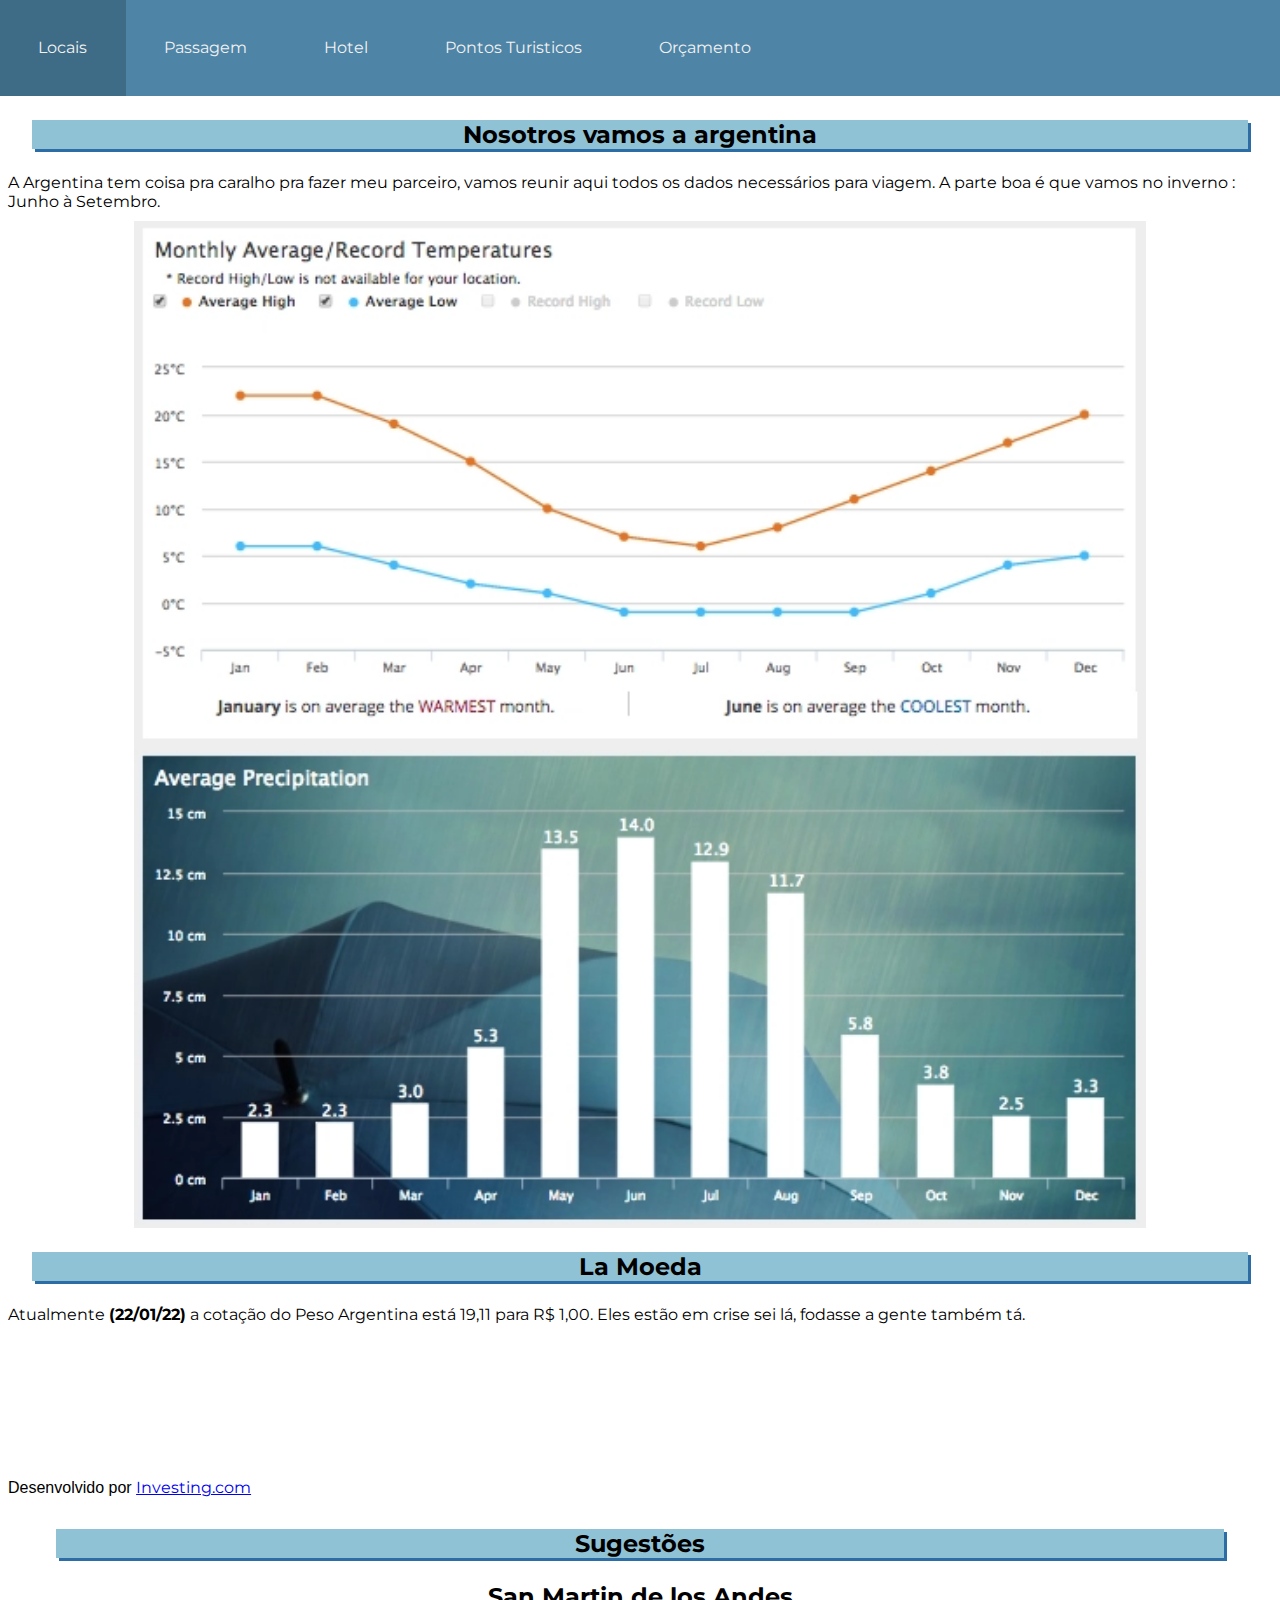
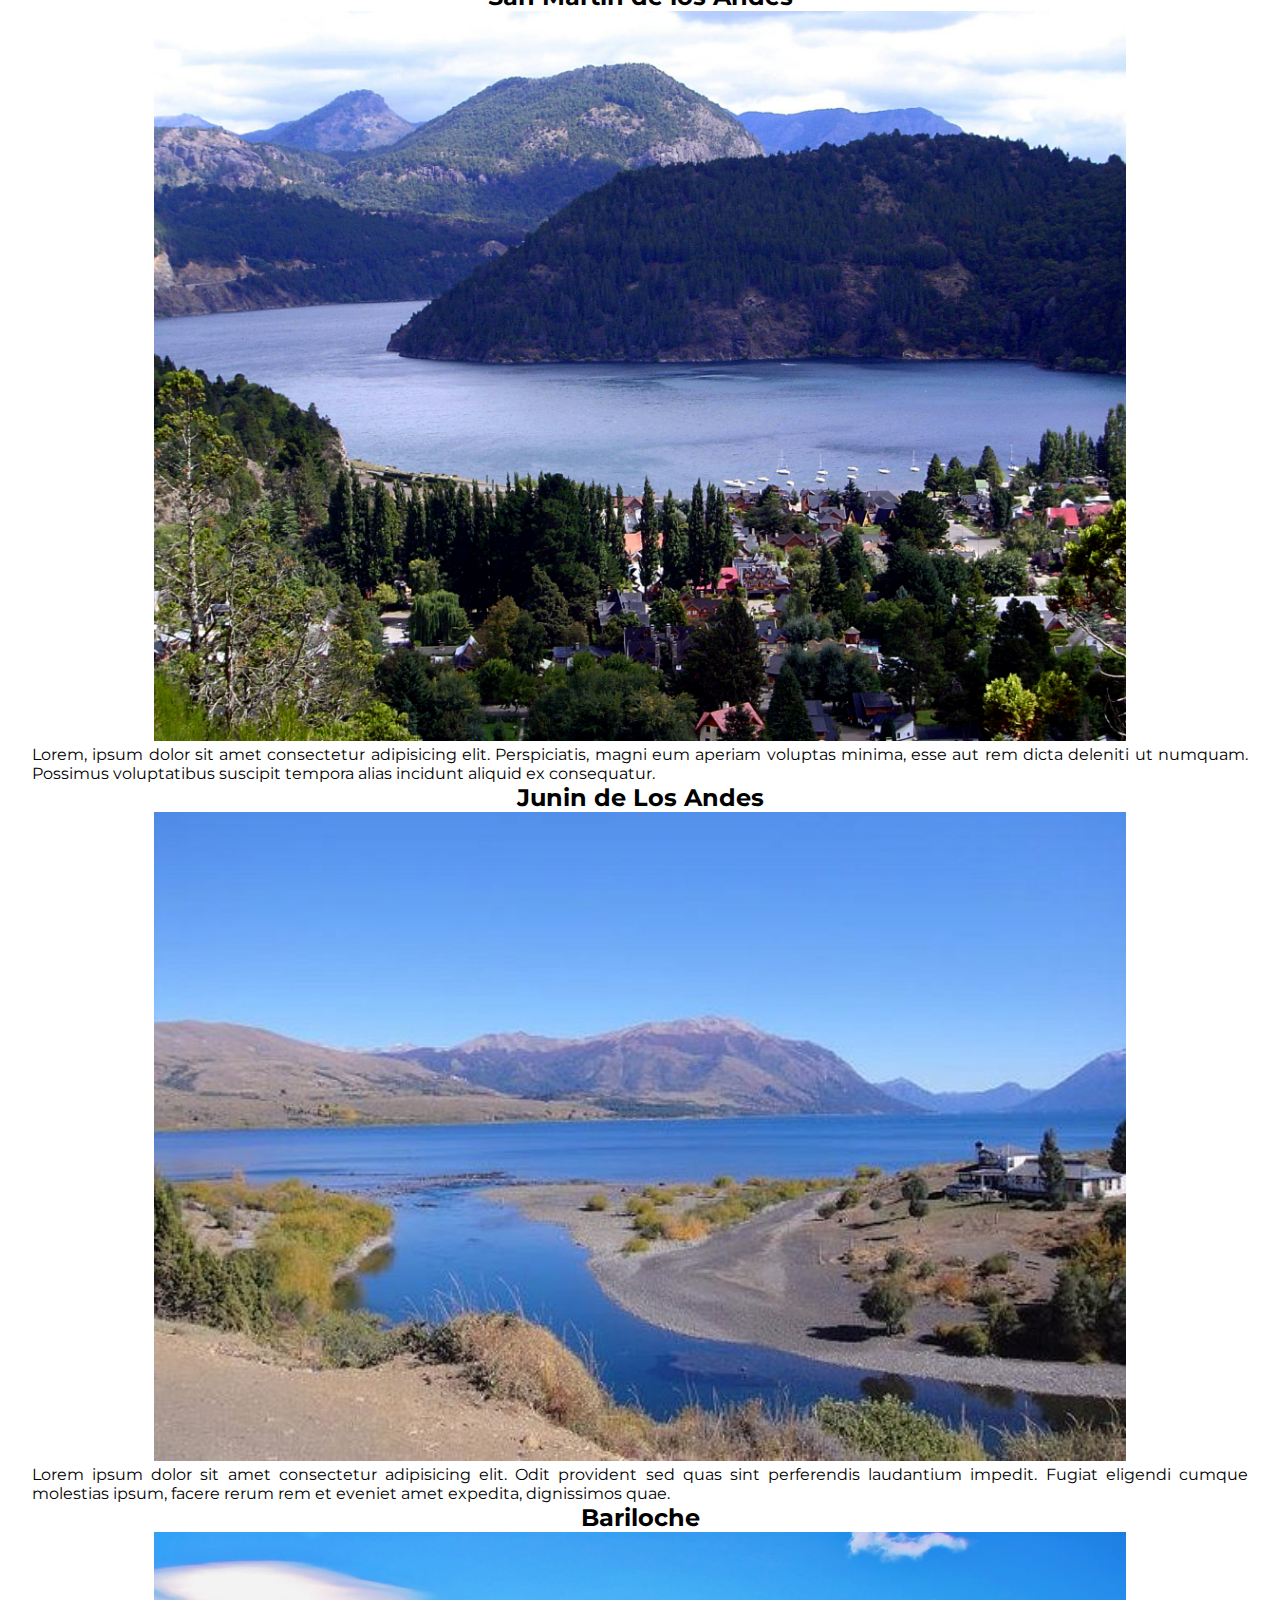
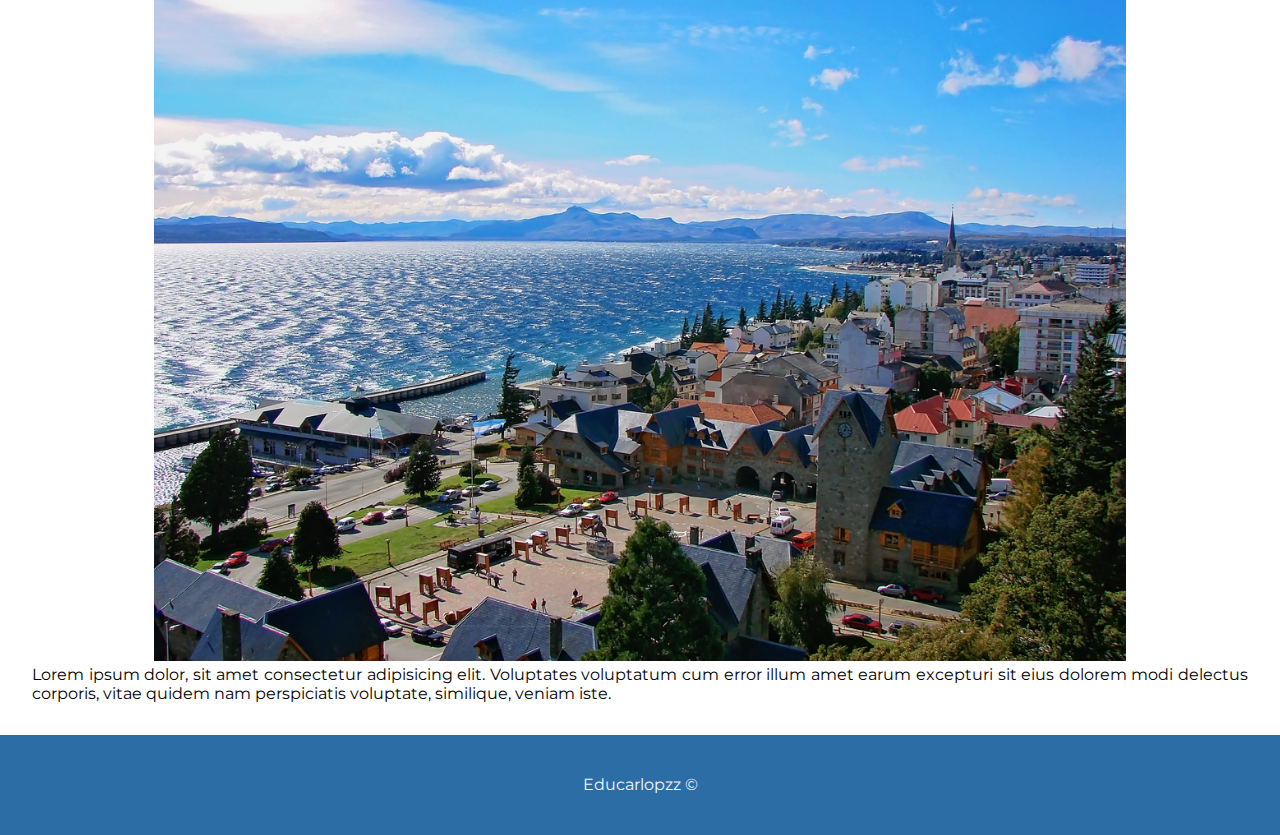
<file: index.html>
<!DOCTYPE html>
<html lang="pt-br">
<head>
    <meta charset="UTF-8">
    <meta http-equiv="X-UA-Compatible" content="IE=edge">
    <meta name="viewport" content="width=device-width, initial-scale=1.0">
    <title>América da Sul - Nossa Viagem</title>
    <link rel="stylesheet" href="style.css">
    <link href="https://fonts.googleapis.com/css2?family=Montserrat:wght@300&display=swap" rel="stylesheet">
</head>
<body>
    <header>
        <nav class="navbar" id="navbar">
            <button id="mobileMenu">Menu</button>
            <ul class="menu-navbar">
                <li><a href="index.html">Locais</a></li>
                <li><a href="">Passagem</a></li>
                <li><a href="hotel.html">Hotel</a></li>
                <li><a href="">Pontos Turisticos</a></li>
                <li><a href="orcamento.html">Orçamento</a></li>
            </ul>
        </nav>
    </header>
    <main>
        <section class="conteudo-texto">
            <article class="conteudo-texto-principal">
                <h1>Nosotros vamos a argentina</h1>
                <p>A Argentina tem coisa pra caralho pra fazer meu parceiro, vamos reunir aqui todos os dados necessários para viagem. A parte boa é que vamos no inverno : Junho à Setembro. </p>
                <img src="temperatura-argentina.webp" alt="">

                <h1>La Moeda </h1>
                <p>Atualmente <strong>(22/01/22)</strong> a cotação do Peso Argentina está 19,11 para R$ 1,00. Eles estão em crise sei lá, fodasse a gente também tá. </p>
                <iframe src="https://br.widgets.investing.com/live-currency-cross-rates?theme=darkTheme&cols=last,high,low,change&pairs=1473,1505" width="100%" height="100%" frameborder="0" allowtransparency="true" marginwidth="0" marginheight="0"></iframe><div class="poweredBy" style="font-family: Arial, Helvetica, sans-serif;">Desenvolvido por <a href="https://br.investing.com?utm_source=WMT&amp;utm_medium=referral&amp;utm_campaign=LIVE_CURRENCY_X_RATES&amp;utm_content=Footer%20Link" target="_blank" rel="nofollow">Investing.com</a></div>

            </article>
            <article class="conteudo-foto-flex">

                <h1>Sugestões</h1>

                <h2>San Martin de los Andes</h2>
                <img src="san-martin.jpeg" alt="">
                <p>Lorem, ipsum dolor sit amet consectetur adipisicing elit. Perspiciatis, magni eum aperiam voluptas minima, esse aut rem dicta deleniti ut numquam. Possimus voluptatibus suscipit tempora alias incidunt aliquid ex consequatur.</p>

                <h2>Junin de Los Andes </h2>
                <img src="junin-de-los-andes.jpg" alt="">
                <p>Lorem ipsum dolor sit amet consectetur adipisicing elit. Odit provident sed quas sint perferendis laudantium impedit. Fugiat eligendi cumque molestias ipsum, facere rerum rem et eveniet amet expedita, dignissimos quae.
                </p>

                <h2>Bariloche</h2>
                <img src="bariloche.jpg" alt="">
                <p>Lorem ipsum dolor, sit amet consectetur adipisicing elit. Voluptates voluptatum cum error illum amet earum excepturi sit eius dolorem modi delectus corporis, vitae quidem nam perspiciatis voluptate, similique, veniam iste.</p>

            </article>
        </section>
    </main>
    <footer>
        <p>Educarlopzz &copy;</p>
    </footer>
    <script src="mobileMenu.js"></script>
</body>
</html>
</file>
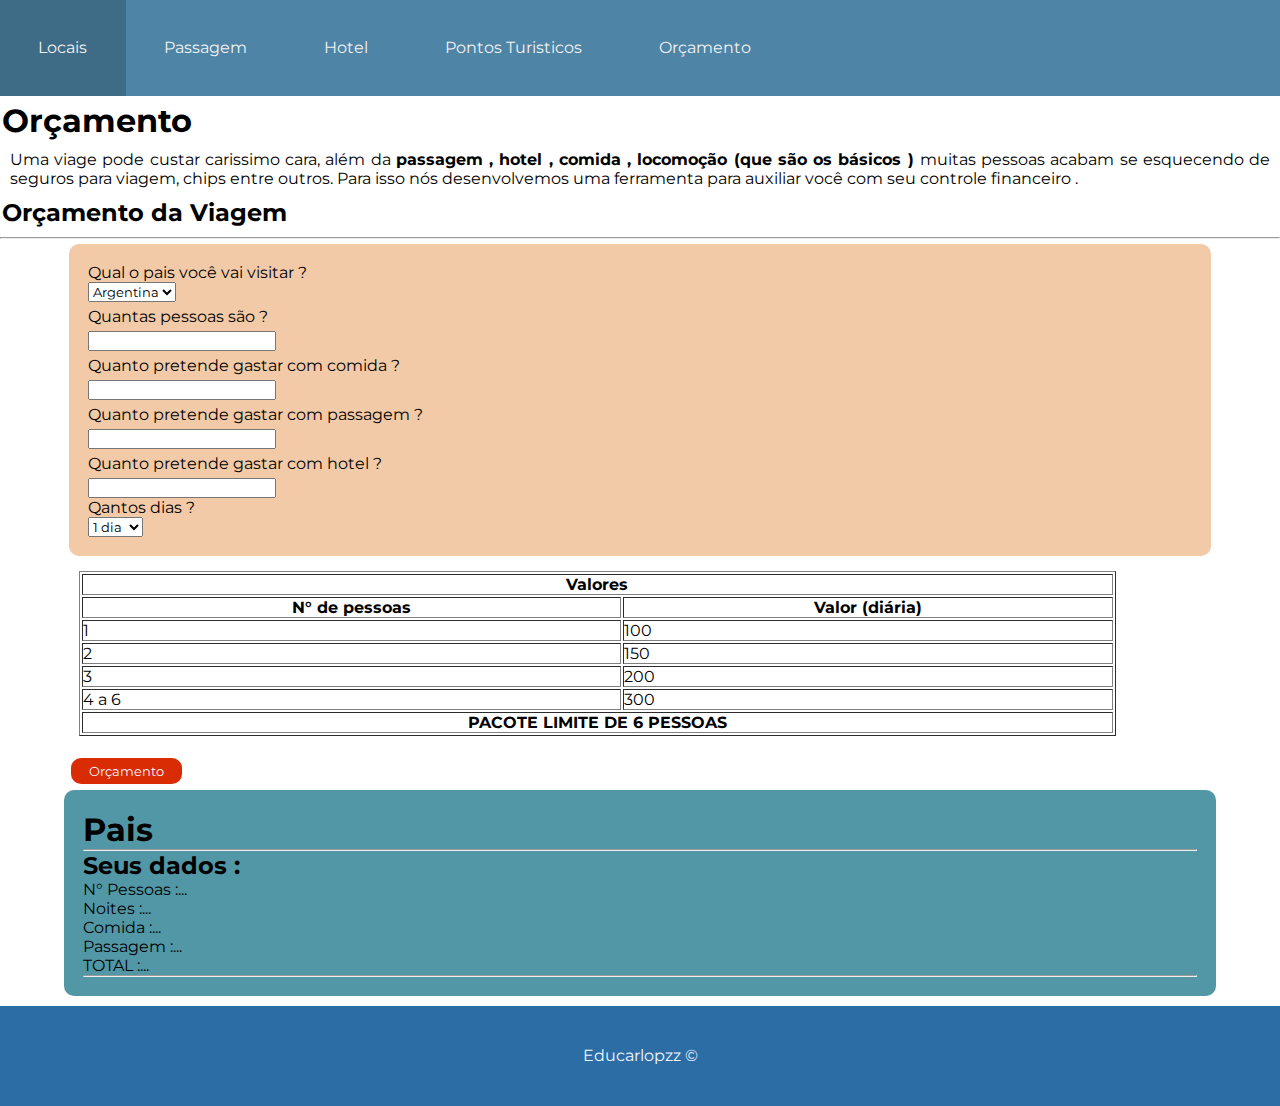
<file: orcamento.html>
<!DOCTYPE html>
<html lang="pt-br">
<head>
    <meta charset="UTF-8">
    <meta http-equiv="X-UA-Compatible" content="IE=edge">
    <meta name="viewport" content="width=device-width, initial-scale=1.0">
    <title>Orçamento - América do Sul</title>
    <link rel="stylesheet" href="style.css">
    <link rel="stylesheet" href="orcamento.css">
    <link href="https://fonts.googleapis.com/css2?family=Montserrat:wght@300&display=swap" rel="stylesheet">
</head>
<body>
    <header>
        <nav class="navbar" id="navbar">
            <button id="mobileMenu">Menu</button>
            <ul class="menu-navbar">
                <li><a href="index.html">Locais</a></li>
                <li><a href="">Passagem</a></li>
                <li><a href="hotel.html">Hotel</a></li>
                <li><a href="">Pontos Turisticos</a></li>
                <li><a href="orcamento.html">Orçamento</a></li>
            </ul>
        </nav>
    </header>
    <main>
        <div class="container-texto">
            <h1>Orçamento</h1>
            <p>Uma viage pode custar carissimo cara, além da <strong>passagem , hotel , comida , locomoção (que são os básicos ) </strong> muitas pessoas acabam se esquecendo de seguros para viagem, chips entre outros. Para isso nós desenvolvemos uma ferramenta para auxiliar você com seu controle financeiro .</p>
            <h2>Orçamento da Viagem</h2>
        </div>

        <hr>
        <div class="ferramenta">
            
            <form action="Inf-pessoas" class="form-perguntas">

                <p>Qual o pais você vai visitar ?</p>
                <select name="pais" id="pais" required>
                    <option value="arg" >Argentina</option>
                    <option value="chi" >Chile</option>
                </select>
                
                <label for="pessoas">Quantas pessoas são ?</label> 
                <input type="number" name="pes" id="pes" required>
                
                <label for="com">Quanto pretende gastar com comida ?</label>
                <input type="number" name="com" id="com" required>
                
                <label for="pas">Quanto pretende gastar com passagem ?</label>
                <input type="number" name="pas" id="pas" required>
                
                <label for="hot">Quanto pretende gastar com hotel ?</label><input type="number" name="hot" id="hot" required>
                <p>Qantos dias ?</p>

                <select name="dias" id="dias" > 
                    <option value="1" id="d1">1 dia</option>
                    <option value="2"  id="d2">2 dia</option>
                    <option value="3" id="d3">3 dia</option>
                    <option value="4" id="d4">4 dia</option>
                    <option value="5" id="d5">5 dia</option>
                </select>
                
            </form>
            <table border="1px" >
                <tr>
                    <th colspan="2">Valores</th>
                </tr>
                <tr>
                    <th>N° de pessoas</th>
                    <th> Valor (diária)</th>
                </tr>
                <tr>
                    <td>1</td>
                    <td>100</td>
                </tr>
                <tr>
                    <td>2</td>
                    <td>150</td>
                </tr>
                <tr>
                    <td>3</td>
                    <td>200</td>
                </tr>
                <tr>
                    <td>4 a 6</td>
                    <td>300</td>
                </tr>
                <tr>
                    <th colspan="2">PACOTE LIMITE DE 6 PESSOAS</th>
                </tr>
            </table>


            <input type="button" value=" Orçamento " id="calc" onclick="calc()" >
        </div>

        <div id="res">
            <h1 id="lugar"> Pais</h1>
            <hr>
            <h2>Seus dados :</h2>

            <div class="res-container">
                <p class="resultado-texto"> N° Pessoas : </p><p id="qpessoas"> ... </p>
            </div>
            
            <div class="res-container">
                <p class="resultado-texto"> Noites :</p><p id="qdias"> ...</p>
            </div>
            
            <div class="res-container">
                <p class="resultado-texto"> Comida :</p><p id="qcom"> ...</p>
            </div>
            
            <div class="res-container">
                <p class="resultado-texto"> Passagem :</p><p id="qpass" >... </p>
            </div>
            
            <div class="res-container">
                <p class="resultado-texto">TOTAL :</p><P id="qtotal"> ... </P>
            </div>
            <hr>
            <div id="restotal">
                <p id="restext"></p>
            </div>
        </div>
    </main>
    <footer>
        <p>Educarlopzz &copy;</p>
    </footer>

    <script src="orcamento.js"></script>
    <script src="mobileMenu.js"></script>
</body>
</html>
</file>
<file: style.css>
*{
    margin: 0;
    padding: 0;
    box-sizing: border-box;
    font-family: 'Montserrat', sans-serif;
}


/*Menu barra de navegação*/
.navbar{
    background-color:#4E84A6;
    

}
    .menu-navbar{
        list-style: none;
        display: flex;
        
        
    }
        .menu-navbar li{
            padding: 3%;
        }
        .menu-navbar li:hover{
            background-color: #3e6b86; 
        }
            .menu-navbar a{
                text-decoration: none;
                color: #F2F2F2;
            }

/*Conteudo*/    
.conteudo-texto h1{
    text-align: center;
    font-size: 1.5em;
    margin: 1em;
    background-color:#54a1bfa6 ;
    box-shadow: 3px 3px 0px #2D6DA6  ;

}
    .conteudo-texto-principal{
        margin: 0.5em;
    }
    .conteudo-texto-principal img{
        margin: 10px auto;
        display: block;
        width: 80%;

    }
    .conteudo-foto-flex{
        margin-top: 1em;
       text-align: center; 
       margin: 2em;
       
    }
        .conteudo-foto-flex img{
            width: 80%;
            height: auto;
        }
        .conteudo-foto-flex p{
            text-align: justify;
        }

footer{
    background-color: #2D6DA6;
    height: 100px;
    color: aliceblue;
    text-align: center;
    line-height: 100px;
}

/*Menu  mobile*/

#mobileMenu{
    display: none;
}

@media (max-width:600px){

    .navbar{
        display: flex;
        justify-content: right;
        align-items: center;
        height: 50px;
    }
    #mobileMenu{
        display: block;
        position: relative;
        width: 60px;
        height: 40px;
        background-color: #2D6DA6;
        border: 1px solid #122632 ;
        color: #F2F2F2;
        margin: 0 10px;
       
    }
    
    .menu-navbar{
        display:none;
    }
   
    #navbar.active  .menu-navbar{
        display: flex;
        position: absolute;
        flex-direction: column;
        background-color: #3e6b86;
        top: 50px;
        height: 100vh;
        width: 100%;
        transition: 0.6s;
        visibility: visible;
        overflow-y: hidden;
    }
    #navbar.active li{
        border-bottom: 1px solid #F2F2F2;
    }

    #navbar.active li:hover{
        background-color: black;
    }

    #navbar.active #mobileMenu{
        background-color: #F2F2F2;
        color: #122632;
    }

  

   
}
</file>
<file: orcamento.css>
.ferramenta{
    width: 90%;
    margin: auto;
}
/*Formulario de perguntas*/

.container-texto h1{
    margin: 5px 2px;
}

.container-texto p{
    margin: 10px;
    text-align: justify;
}

.container-texto h2{
    margin: 10px 2px;
}

    .form-perguntas{
        background-color: #F2CAA7;
        padding: 1.2em;
        border-radius: 10px ;
        margin: 5px;
    }
        .form-perguntas label{
        display: block;
        margin: 5px 0;
    }

#calc{
    background-color:#D92B04 ;
    color: aliceblue;
    text-decoration: none;
    padding: 5px 15px ;
    border-radius: 10px;
    border-style: none;
    margin: 0.5em;

}

#calc:hover{
    background-color: #a8270a;
    cursor: pointer;
}


table{
    margin: 15px;
    width: 90%;
}

#res{
    width: 90%;
    margin: auto;
    background-color: #5197A6;
    padding: 1.2em;
    border-radius: 10px ;
    margin: auto ;
    margin-bottom: 10px;
}

    .res-container p{
        display: inline-block;
    }

#restext{
    font-weight: bold;
    text-align: justify;
}
</file>
